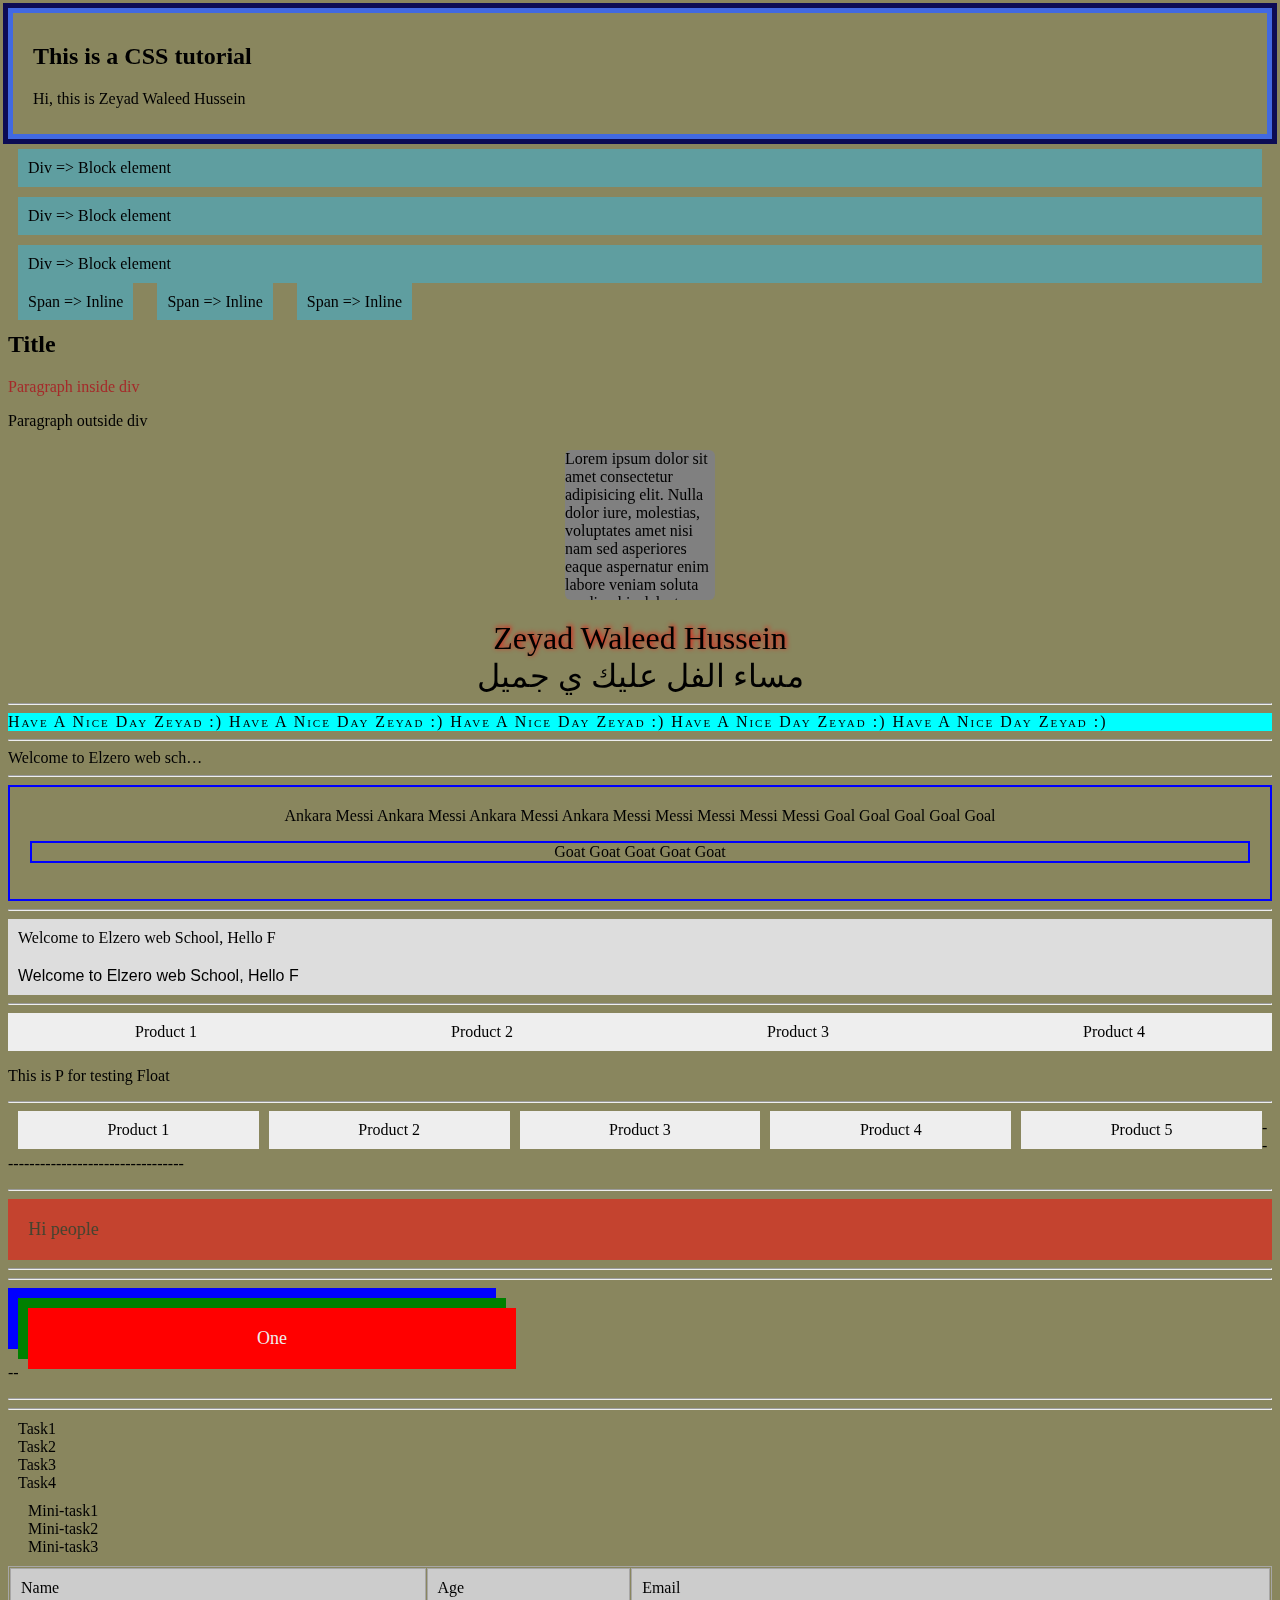
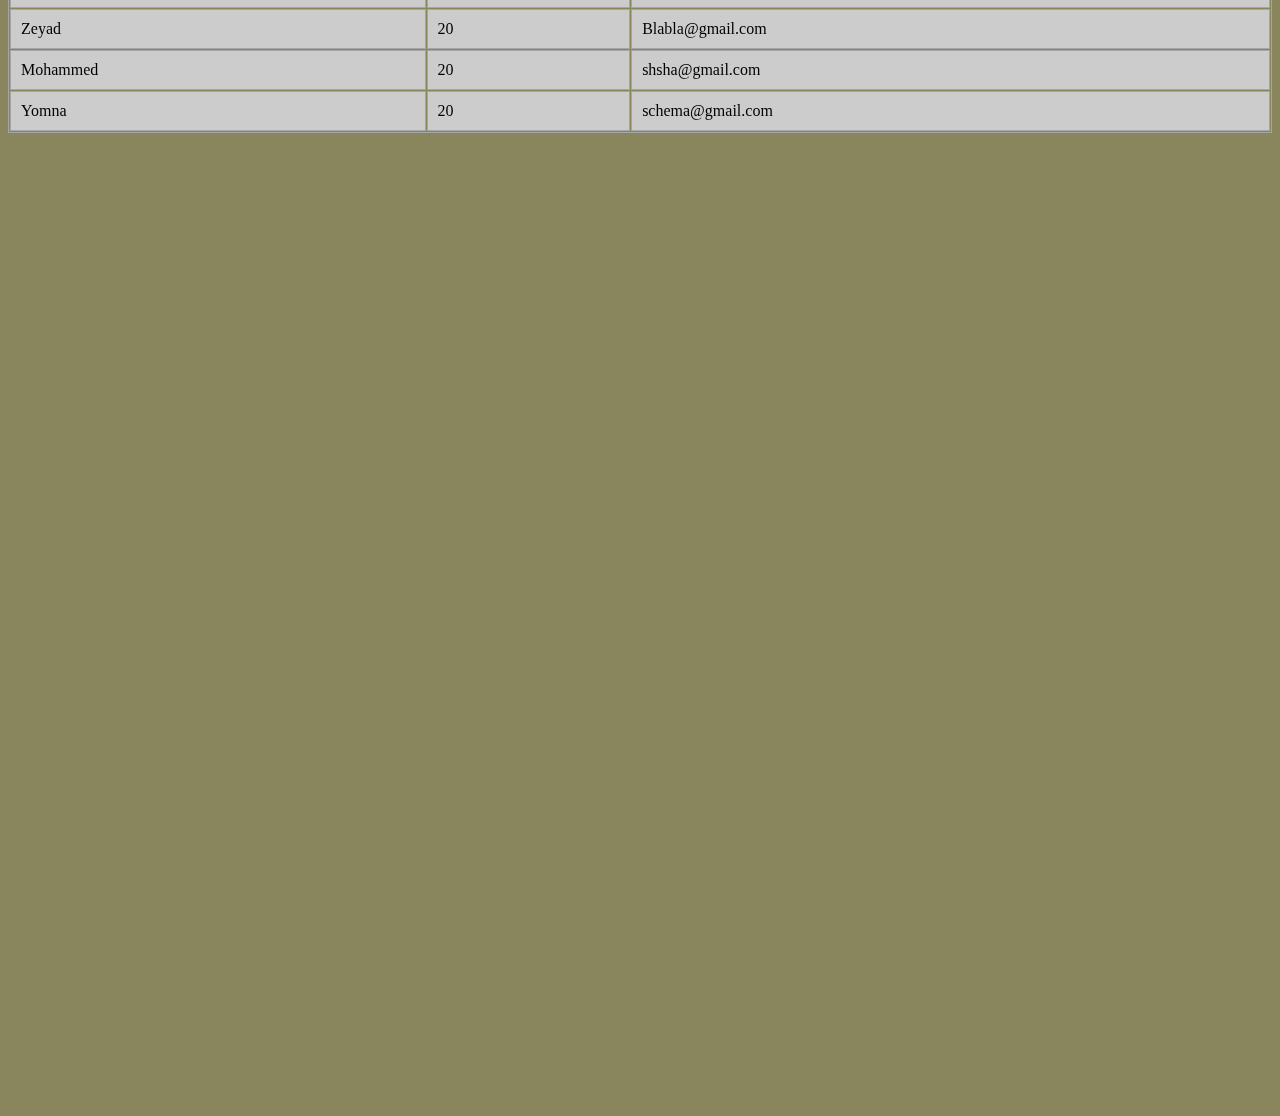
<file: index.html>
<!DOCTYPE html>
<html lang = "en">
    <head>
        <meta charset='UTF-8'>
        <title>CSS tutorial (1)</title>
        <link rel = "stylesheet" href = "style.css">
    </head>
    <body>
        <div class = "opening">
            <h2>This is a CSS tutorial</h2>
            <p>Hi, this is Zeyad Waleed Hussein</p>
        </div>
        <div class = "div1">Div => Block element</div>
        <div class = "div1">Div => Block element</div>
        <div class = "div1">Div => Block element</div>

        <span class = "spn">Span => Inline</span>
        <span class = "spn">Span => Inline</span>
        <span class = "spn">Span => Inline</span>

        <div class = "invisible">I am invisible</div>

        <div class = "div-2">
            <h2>Title</h2>
            <p>Paragraph inside div</p>
        </div>
        <p>Paragraph outside div</p>

        <div class = "lorem">
            Lorem ipsum dolor sit amet consectetur adipisicing elit. Nulla dolor iure, molestias, voluptates amet nisi nam sed asperiores eaque aspernatur enim labore veniam soluta modi nobis delectus quis consequuntur laudantium!
        </div>

        <div class = "name-1">
            Zeyad Waleed Hussein
        </div>

        <div class = "arb">مساء الفل عليك ي جميل</div>
        <hr>
        <div class = "text-dec">have a nice day Zeyad :) have a nice day Zeyad :) have a nice day Zeyad :) have a nice day Zeyad :) have a nice day Zeyad :)</div>

        <hr>
        <div class = "text-2">Welcome to Elzero web school, Henlo :)</div>

        <hr>
        <div class = "text-3">
            Ankara Messi Ankara Messi Ankara Messi Ankara Messi Messi Messi Messi Messi Goal Goal Goal Goal Goal
            <p>Goat Goat Goat Goat Goat</p>
        </div>

        <hr>
        <div class = "with-ser">Welcome to Elzero web School, Hello F</div>
        <div class = "san-ser">Welcome to Elzero web School, Hello F</div>

        <hr>
        <div class = "parent">
            <div>Product 1</div>
            <div>Product 2</div>
            <div>Product 3</div>
            <div>Product 4</div>
            <p class = "clear"></p>
        </div>
        <p>This is P for testing Float</p>

        <hr>
        <div class = "parent2">
            <div>Product 1</div>
            <div>Product 2</div>
            <div>Product 3</div>
            <div>Product 4</div>
            <div>Product 5</div>
        </div>
        <p>-----------------------------------</p>
        <hr>
        <div class = "opacity-test">Hi people</div>
        <hr>
        <hr>
        <div class = "one">One</div>
        <div class = "two">Two</div>
        <div class = "three">Three</div>
        <p>--</p>
        <p>--</p>
        <p>--</p>
        <hr><hr>
        <ul>
            <li>Task1</li>
            <li>Task2</li>
            <li>Task3</li>
            <li>
                Task4
                <ul>
                    <li>Mini-task1</li>
                    <li>Mini-task2</li>
                    <li>Mini-task3</li>
                </ul>
            </li>
        </ul>

        <table>
            <thead>
                <tr>
                    <td>Name</td>
                    <td>Age</td>
                    <td>Email</td>
                </tr>
            </thead>
            <tbody>
                <tr>
                    <td>Zeyad</td>
                    <td>20</td>
                    <td>Blabla@gmail.com</td>
                </tr>
                <tr>
                    <td>Mohammed</td>
                    <td>20</td>
                    <td>shsha@gmail.com</td>
                </tr>
                <tr>
                    <td>Yomna</td>
                    <td>20</td>
                    <td>schema@gmail.com</td>
                </tr>
            </tbody>
        </table>
    </body> 
</html>
</file>
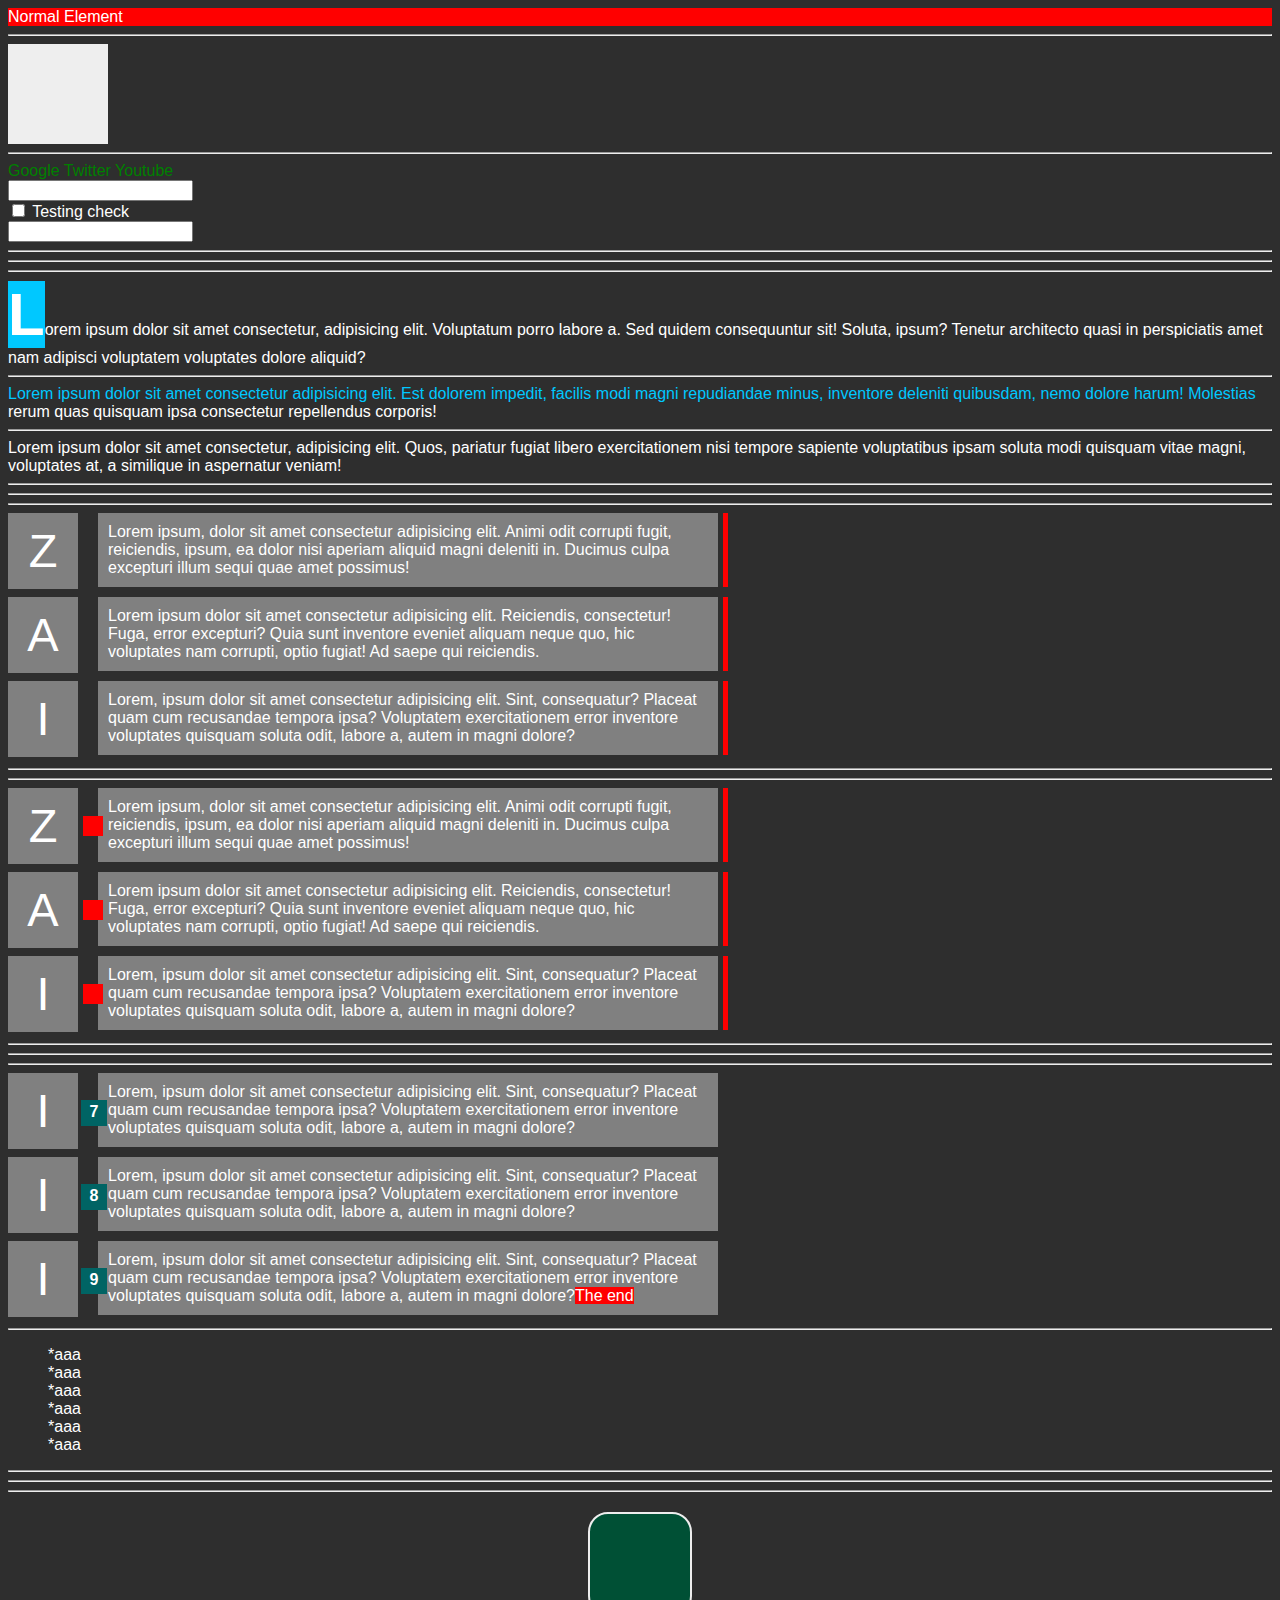
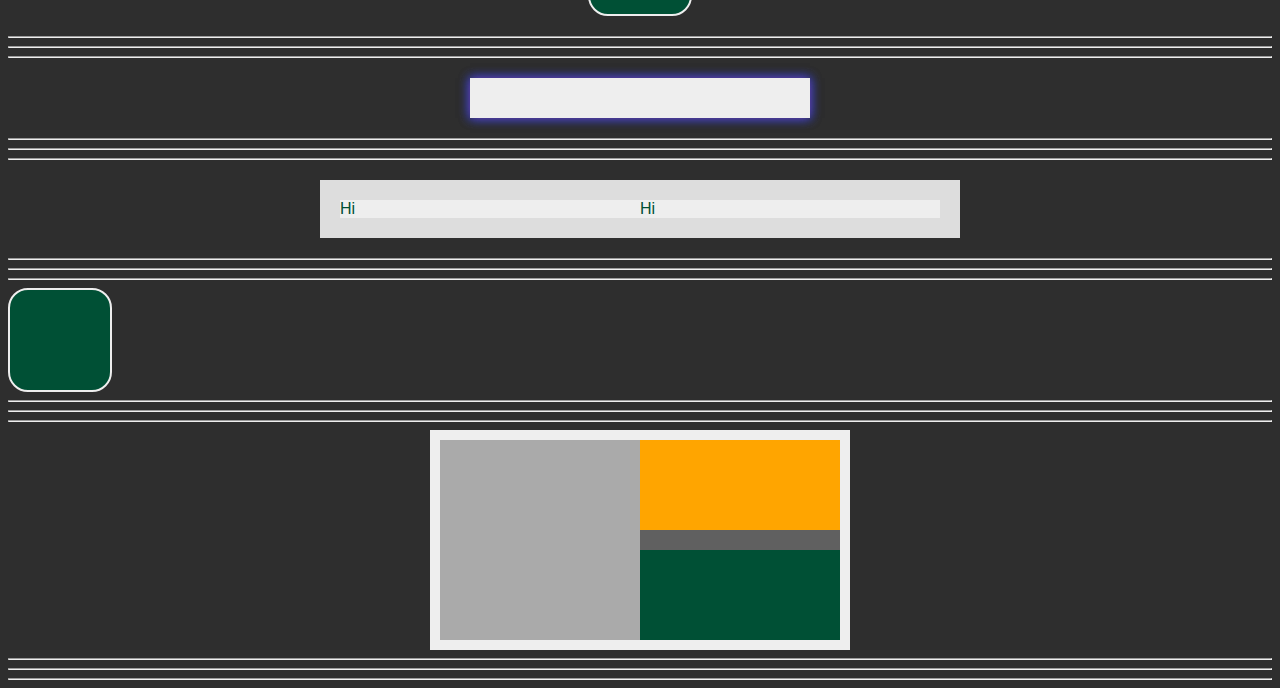
<file: index2.html>
<!DOCTYPE html>
<html lang="en">
<head>
    <meta charset="UTF-8">
    <meta name="viewport" content="width=device-width, initial-scale=1.0">
    <title>CSS tutorial (2)</title>
    <link rel="stylesheet" href="style2.css">
</head>
<body>
    <!-- (1) pseudo classes -->
    <div class = "one">Normal Element</div>
    <hr>
    <div class = "two"></div>
    <hr>
    <a href="https://google.com" target="_blank">Google</a>
    <a href="https://twitter.com" target="_blank">Twitter</a>
    <a href="https://youtube.com" target="_blank">Youtube</a>
    <form action="">
        <div>
            <input type="text">
        </div>
        <div>
            <input class = "ch" type="checkbox">
            <label for="">Testing check</label>
        </div>
        <input type="text" class="in">
    </form>

    <hr><hr><hr>

    <!-- (2) pseudo elements -->
    <div class = "lorem">
        Lorem ipsum dolor sit amet consectetur, adipisicing elit. Voluptatum porro labore a. Sed quidem consequuntur sit! Soluta, ipsum? Tenetur architecto quasi in perspiciatis amet nam adipisci voluptatem voluptates dolore aliquid?
    </div>
    <hr>
    <div class = "lorem2">
        Lorem ipsum dolor sit amet consectetur adipisicing elit. Est dolorem impedit, facilis modi magni repudiandae minus, inventore deleniti quibusdam, nemo dolore harum! Molestias rerum quas quisquam ipsa consectetur repellendus corporis!
    </div>
    <hr>
    <div class = "lorem3">
        Lorem ipsum dolor sit amet consectetur, adipisicing elit. Quos, pariatur fugiat libero exercitationem nisi tempore sapiente voluptatibus ipsam soluta modi quisquam vitae magni, voluptates at, a similique in aspernatur veniam!
    </div>

    <hr><hr><hr>
    <!-- (3) pseudo elements -->
    <div class = "parent">
        <div class = "user">Z</div>
        <div class = "letter">Lorem ipsum, dolor sit amet consectetur adipisicing elit. Animi odit corrupti fugit, reiciendis, ipsum, ea dolor nisi aperiam aliquid magni deleniti in. Ducimus culpa excepturi illum sequi quae amet possimus!<span class = "pipeline"></span></div>
    </div>
    <div class = "parent">
        <div class = "user">A</div>
        <div class = "letter">Lorem ipsum dolor sit amet consectetur adipisicing elit. Reiciendis, consectetur! Fuga, error excepturi? Quia sunt inventore eveniet aliquam neque quo, hic voluptates nam corrupti, optio fugiat! Ad saepe qui reiciendis.<span class = "pipeline"></span></div>
    </div>
    <div class = "parent">
        <div class = "user">I</div>
        <div class = "letter">Lorem, ipsum dolor sit amet consectetur adipisicing elit. Sint, consequatur? Placeat quam cum recusandae tempora ipsa? Voluptatem exercitationem error inventore voluptates quisquam soluta odit, labore a, autem in magni dolore?<span class = "pipeline"></span></div>
    </div>
    <hr><hr>
    <div class = "parent">
        <div class = "user">Z</div>
        <div class = "letter2">Lorem ipsum, dolor sit amet consectetur adipisicing elit. Animi odit corrupti fugit, reiciendis, ipsum, ea dolor nisi aperiam aliquid magni deleniti in. Ducimus culpa excepturi illum sequi quae amet possimus!</div>
    </div>
    <div class = "parent">
        <div class = "user">A</div>
        <div class = "letter2">Lorem ipsum dolor sit amet consectetur adipisicing elit. Reiciendis, consectetur! Fuga, error excepturi? Quia sunt inventore eveniet aliquam neque quo, hic voluptates nam corrupti, optio fugiat! Ad saepe qui reiciendis.</div>
    </div>
    <div class = "parent">
        <div class = "user">I</div>
        <div class = "letter2">Lorem, ipsum dolor sit amet consectetur adipisicing elit. Sint, consequatur? Placeat quam cum recusandae tempora ipsa? Voluptatem exercitationem error inventore voluptates quisquam soluta odit, labore a, autem in magni dolore?</div>
    </div>

    <!-- 
        (4) pseudo element
    -->

    <hr><hr><hr>
    <div class = "parent">
        <div class = "user">I</div>
        <div class = "letter3">Lorem, ipsum dolor sit amet consectetur adipisicing elit. Sint, consequatur? Placeat quam cum recusandae tempora ipsa? Voluptatem exercitationem error inventore voluptates quisquam soluta odit, labore a, autem in magni dolore?</div>
    </div>
    <div class = "parent">
        <div class = "user">I</div>
        <div class = "letter3">Lorem, ipsum dolor sit amet consectetur adipisicing elit. Sint, consequatur? Placeat quam cum recusandae tempora ipsa? Voluptatem exercitationem error inventore voluptates quisquam soluta odit, labore a, autem in magni dolore?</div>
    </div>
    <div class = "parent">
        <div class = "user">I</div>
        <div class = "letter3" end = "The end">Lorem, ipsum dolor sit amet consectetur adipisicing elit. Sint, consequatur? Placeat quam cum recusandae tempora ipsa? Voluptatem exercitationem error inventore voluptates quisquam soluta odit, labore a, autem in magni dolore?</div>
    </div>
    <hr>
    <ul>
        <li>aaa</li>
        <li>aaa</li>
        <li>aaa</li>
        <li>aaa</li>
        <li>aaa</li>
        <li>aaa</li>
    </ul>
    <hr><hr><hr>

    <!-- (5) Vendors Prefixes -->
    <!-- (6) Border Radius -->
    <div class = "div-1">

    </div>
    <hr><hr><hr>
    <!-- (7) Box Shadows and Examples -->
    <div class = "div-2">
        
    </div>
    <hr><hr><hr>

    <!-- (8) The box model and box sizing -->
    <div class = "parent-1">
        <div class = "Hi">Hi</div>
        <div class = "Hi">Hi</div>
    </div>
    <hr><hr><hr>

    <!-- (9) Transition -->
    <div class = "div-3">

    </div>
    <hr><hr><hr>

    <!-- (10) The important declaration -->
    <!-- (11) The margin collapse -->

    <div class = "parent-2">
        <div class = "one-1"></div>
        <div class = "two-1">
            <div class = "up"></div>
            <div class = "down"></div>
        </div>
    </div>
    <hr><hr><hr>

    <!-- (12) CSS Variables -->
</body>
</html>
</file>
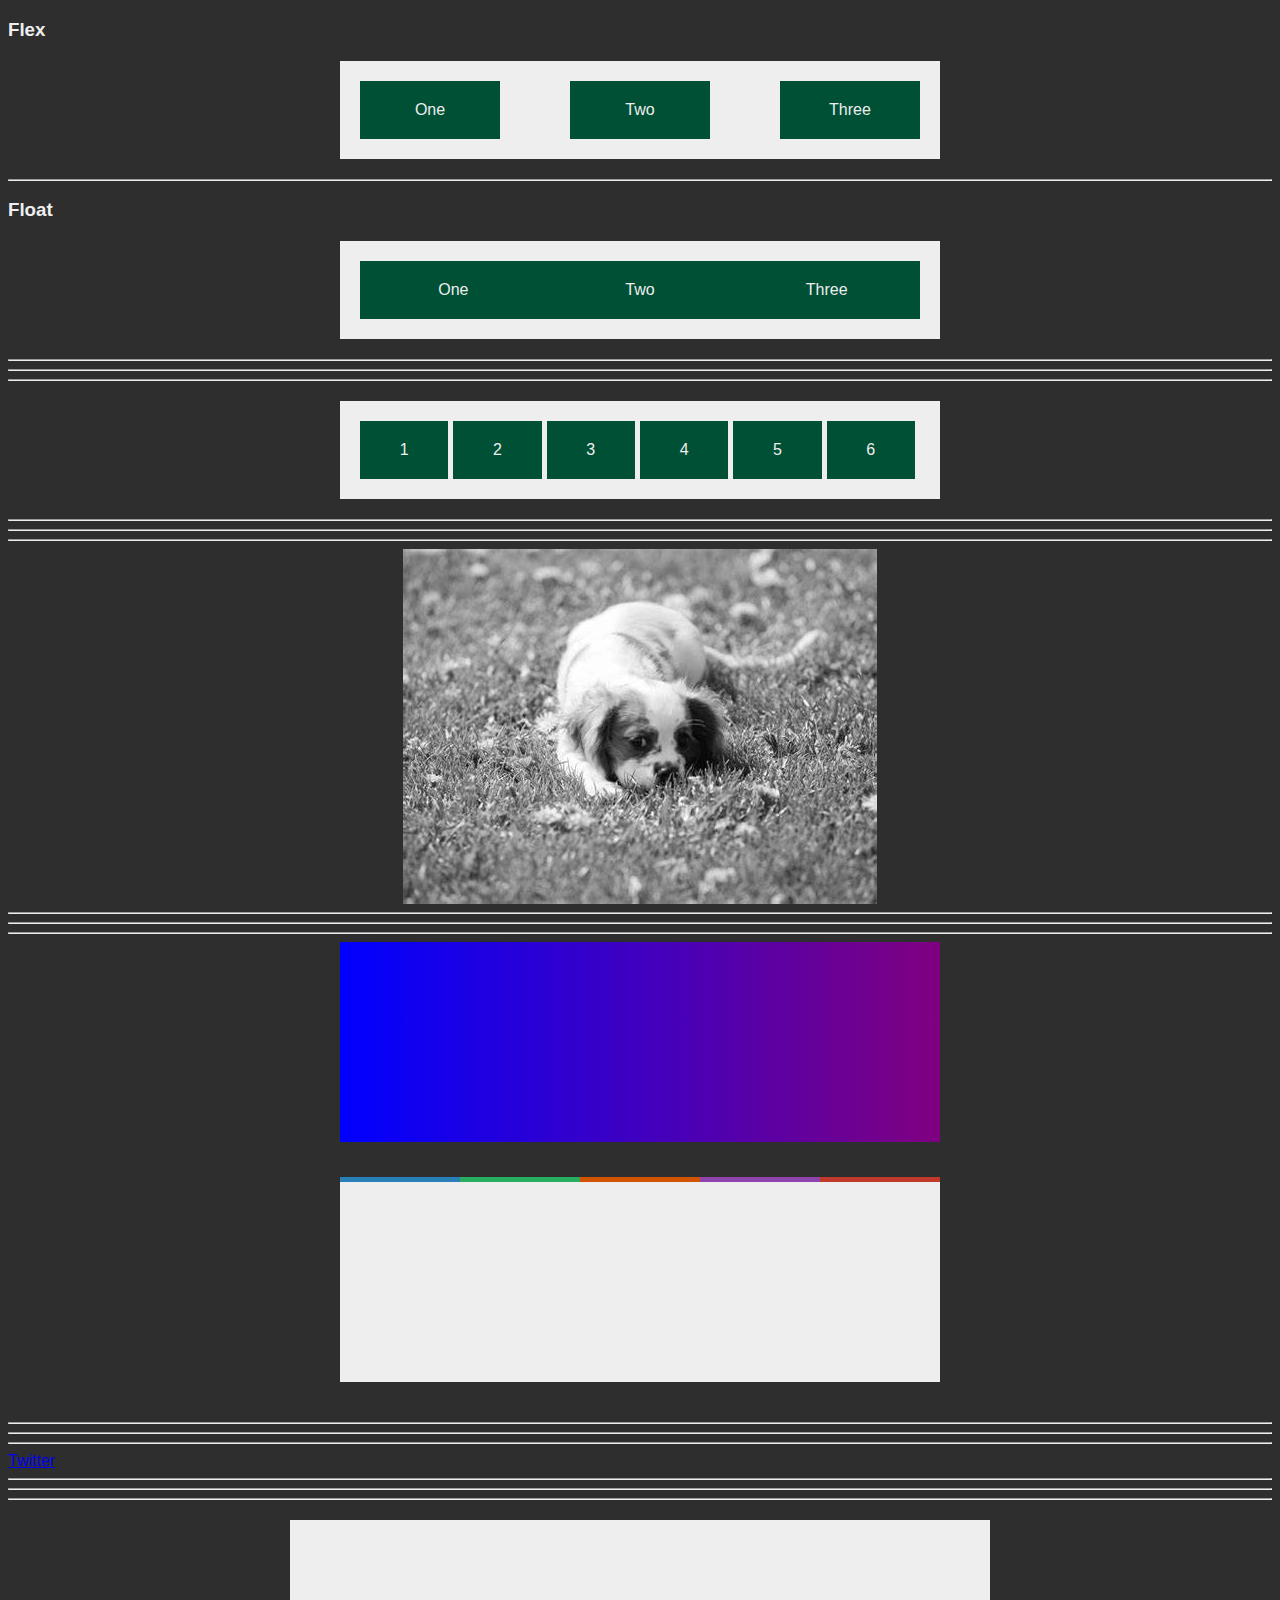
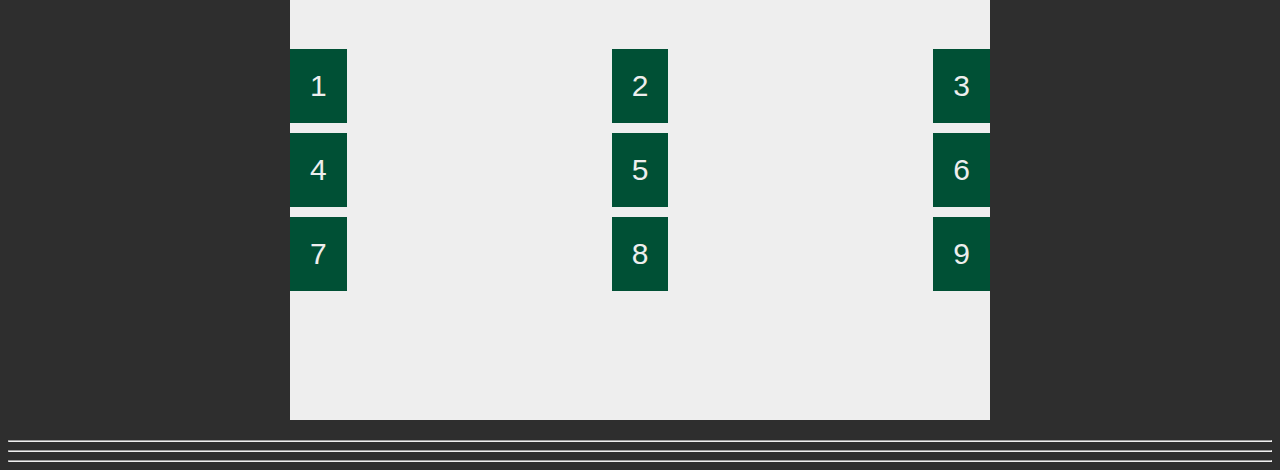
<file: index3.html>
<!DOCTYPE html>
<html lang="en">
<head>
    <meta charset="UTF-8">
    <meta name="viewport" content="width=device-width, initial-scale=1.0">
    <title>Document</title>
    <link rel="stylesheet" href="style3.css">
</head>
<body>

    <!-- (46) (47) (48) (49) Flex Box - Parent -->
    <h3>Flex</h3>
    <div class = "flex">
        <div>One</div>
        <div>Two</div>
        <div>Three</div>
    </div>
    <hr>
    <h3>Float</h3>
    <div class = "float">
        <div>One</div>
        <div>Two</div>
        <div>Three</div>
    </div>
    <hr>
    <hr>
    <hr>
    <!-- (50) (51) (52) (53) Flex Box - Child -->
    <div class = "flex-2">
        <div>1</div>
        <div>2</div>
        <div>3</div>
        <div>4</div>
        <div>5</div>
        <div>6</div>
    </div>

    <hr><hr><hr>

    <!-- (54) Filters -->
    <div class = "dog-container">
        <img class = "dog" src="OIP.jpeg" alt="">
    </div>

    <hr><hr><hr>

    <!-- (55) Gradients -->
    <div class = "div-1-container">
        <div class = "div-1"></div>
    </div>

    <div class = "div-2"></div>
    <hr><hr><hr>
    
    <!-- (56) Pointer Events -->
    <a class = "twit" href="Twitter.com">Twitter</a>
    <hr><hr><hr>

    <!-- (57) (58) (59) Grid -->
    <div class = "div-3-container">
        <div>1</div>
        <div>2</div>
        <div>3</div>
        <div>4</div>
        <div>5</div>
        <div>6</div>
        <div>7</div>
        <div>8</div>
        <div>9</div>
    </div>

    <hr><hr><hr>
</body>
</html>
</file>
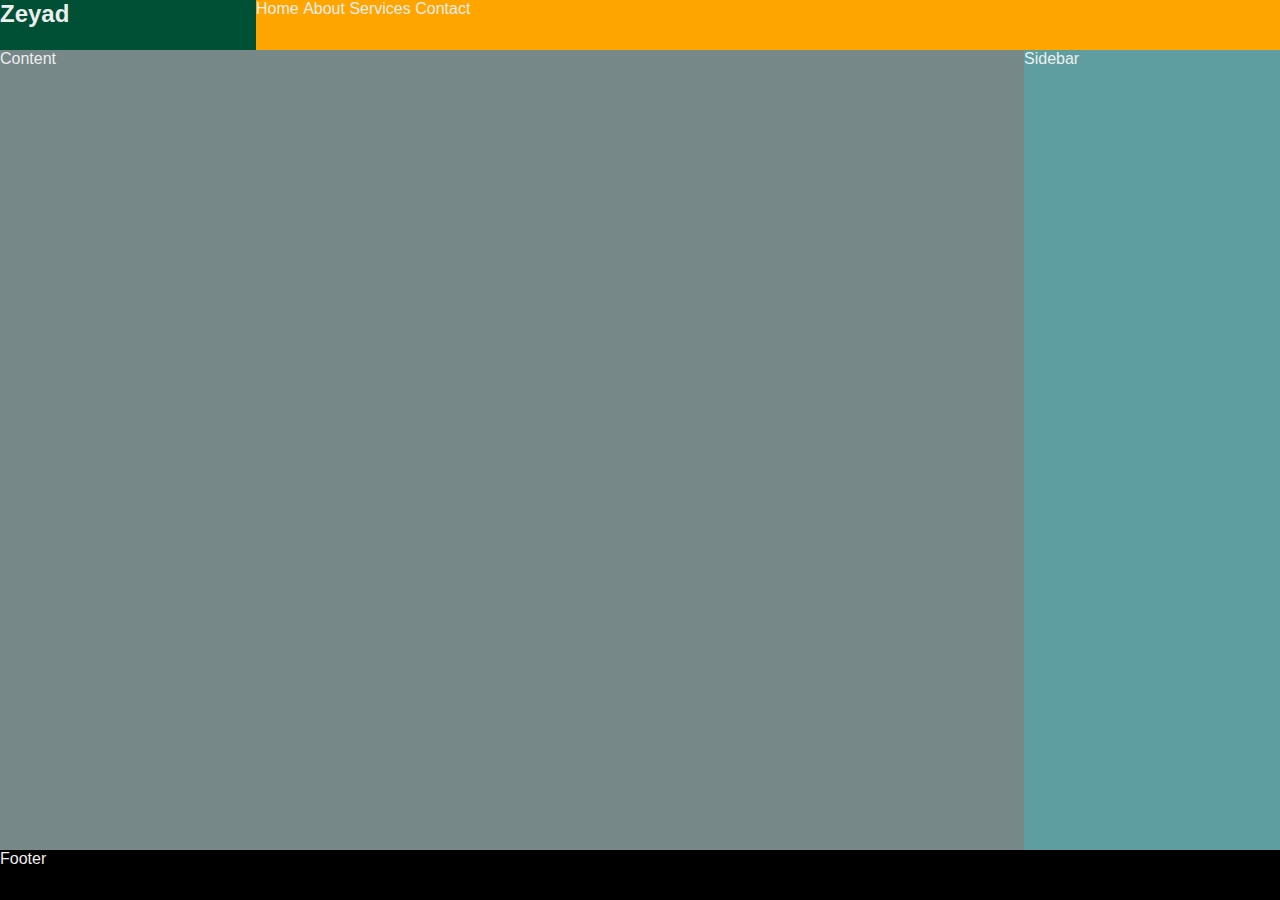
<file: index4.html>
<!DOCTYPE html>
<html lang="en">
<head>
    <meta charset="UTF-8">
    <meta name="viewport" content="width=device-width, initial-scale=1.0">
    <title>Document</title>
    <link rel="stylesheet" href="style4.css">
</head>
<body>
    <!-- (60) GRID PARENT - FULL LAYOUT -->

    <div class = "page">
        <h2>Zeyad</h2>
        <nav>
            <ul>
                <li>Home</li>
                <li>About</li>
                <li>Services</li>
                <li>Contact</li>
            </ul>
        </nav>
        <section>Content</section>
        <aside>Sidebar</aside>
        <footer>Footer</footer>
    </div>
</body>
</html>
</file>
<file: style.css>
body
{
    height: 300vh;

    /* rgb(red: 0 -> 255, green: 0 -> 255, blue: 0 -> 255, Alpha Channel) */
    background-color: rgba(0, 0, 0, 50%); 
    background-color: antiquewhite;
    /* Hexadecimal */
    background-color: #89865e;

    /* 
        1.background-repeat: 
            - repeat(default) => repeats anyway
            - repeat-x => repeats horizontaly
            - repeat-y => repeats verticaly
            - no-repeat
        2. background-attachment:
            - scroll(default)
            - fixed => The background image stays with you while scrolling the page
        3. background-position: x y;
            - x = distance from left?
            - y = distance from top?
            - You can use px or word or %
        4. background-size: width height
            - cover => Covers the whole page even if there was some cutting in the photo
            - contain => The default photo size even if it doesn't cover the page!
            - Or you can choose the width and the height you want!
    */
    
    /*
    background-image: url("WhatsApp Image 2023-08-18 at 18.27.15 (3).jpg");
    background-repeat: no-repeat;
    background-attachment: fixed;
    background-position: center center;
    background-position: 50px 50px;
    background-position: 50% 50%;
    background-size: contain;
    */
}

.opening
{
    /*
        padding: الهوامش الداخلية
            - 4 attributes => Top Right Bottom Left 
            - 2 attributes => ( Top & Bottom ) ( Right & Left )
            - 1 attribute => All direction
        padding - ( top / Right / Bottom / left ):

        margin: الهوامش الخارجية
        - auto => automatic by browser!
        - You can use negative values!

        border:
            - width
            - color
            - style => solid, dotted, etc...
        
        outline: it's like a border but outside the element
    */

    padding: 10px 20px;
    border: 5px solid royalblue;
    outline: 5px solid rgb(12, 12, 84);    
}

/*
        Block

        - Take Full Width if No Width
        - Add Line Break
        - Respect Padding & Margin & Width & Height

        Inline

        - Do not respect Width & height
        - No Line Break
        - Respect Padding & Margin [ Just left & right ]
        But ofcourse you can use [display] to display it as a block!

        Inline-Block ( display: inline-block; )

        - All elements Inlined
        - No Line Break
        - Respect Padding & Margin & Width & Height 
*/

.div1
{
    margin: 10px;
    padding: 10px;
    background-color: cadetblue;
}

.spn
{
    margin: 10px;
    padding: 10px;
    background-color: cadetblue;
    /* display: block; */
    /* display: inline-block; */
}

.invisible
{
    /*
        display: none; => make it invisible
        visibility: hidden; => make it invisible but keep the position of the element
    */
    display: none;
    visibility: hidden;
}

/* Nesting */
.div-2 p
{
    color: brown;
}

/*
    1. width
    2. min-width
    3. max-width
    4. width: fit-content => Width is shrinked to fit the content
*/

.lorem
{
    /*
        overflow:
            - visible ( default )
            - hidden
            - scroll
            - auto ( if overflow => scroll, if not => no scroll
        overflow-x:
        overflow-y:
    */

    width: 150px;
    height: 150px;
    background-color: gray;
    margin: 20px auto;
    border-radius: 6px;
    overflow: auto;
}

.name-1
{
    /*
        text-shadow: (1) (2) (3) (4)
        (1) => horizontal movement [+ve => right, -ve => left]
        (2) => vertical movement
        (3) => درجة الشفافية
        (4) => Shadow color
    */

    font-size: 2rem;
    color: black;
    text-shadow: 1px -1px 5px red;
    text-align: center;
}

.arb
{
    /*
        direction:
            - rtl => for arabic writing 
            - ltr( default ) => for english writing
    */
    
    text-align: center;
    direction: rtl;
    font-size: 2rem;
}

.text-dec
{
    /* 
        text-decoration:
            - underline
            - overline
            - line-through
            - none ( usefull in links )

        text-transformation:
            - capitalize ( first letter is capital )
            - uppercase
            - lowercase

        letter-spacing: ??px [ spaces between letters ]
        text-indent: ??px [ space before text ]
        line-height: 1.6 [1.6 == 160%] [ spaces between sentences "Verticaly" ]\
        
        width: ??px [ Spaces between words ]
        white-space:
            - normal
            - nowrap [ No new lines for the same sentence ]

        word-break:
            - break-word [ Fit the sentence inside the div block ]

        font-style:
            - italic, etc...
        
        font-variance:
            - small-caps [ Smaller size than normal ]

        font-weight:
            - bold
            - normal
    */
    background-color: aqua;

    text-decoration: underline;
    text-decoration: none;

    text-transform: uppercase;
    text-transform: lowercase;
    text-transform: capitalize;

    letter-spacing: 2px;
    white-space: normal;

    font-variant: small-caps;
}

.text-2
{
    /*
        text-overflow:
            - ellipsis
    */

    width: 200px;
    white-space: nowrap;
    overflow: hidden;
    text-overflow: ellipsis;
}

.text-2:hover
{
    overflow: visible;
}

.text-3
{
    text-align: center;
    padding: 20px;
    border: 2px solid blue;
}

.text-3 p 
{
    /*
        inherit: inherits the attribute from the parent!
    */
    border: inherit;
}

.with-ser
{
    font-family: 'Times New Roman', Times, serif;
}

.san-ser
{
    font-family: Arial, Helvetica, sans-serif;
}

/*
    What to do if you want to change the font-family?
    1. Google fonts
    2. choose font
    3. provide links in the Html
    4. apply the font in the CSS code
*/

.with-ser,
.san-ser
{
    background-color: #ddd;
    padding: 10px;
}

/*
    CSS Units:
        - px
        - em => time
        - rem => Root time [ times the Html font size ]
        - percentage
        - vw => View Port Width [ Depends on the page width, 1vw = 1% of the width of the page ]
*/

/*
    Cursor:
        - grab
        - pointer
*/

.parent div
{
    padding-top: 10px;
    padding-bottom: 10px;
    text-align: center;
    background-color: #eee;
    width: 25%;

    /*
        float: [ left, right ]
        It's behavior is to make the element aligned but out of flow
        so, "clear: both" could be usefull in this situation!
    */

    float: left;
}

.clear
{
    clear: both;
}

/*
    Mastering CSS calculation:
        - Content width is => 100%
        - 6 spaces 1% => 1% * 6 => 6%
        - 94% available space
        - 5 Elements the width is: 94% / 5 = 18.8%
*/

.parent2 div
{
    padding: 10px 0;
    text-align: center;
    background-color: #eee;
    float: left;

    margin-left: 1%;
    width: 18.8%;
}

/*
    Mastering CSS calculation [px version]:
        - Content width is => 100%
        - 6 spaces 10px => 10px * 6 = 60px
        - 100% - 60px available space
        - 5 Elements the width is: (100% - 60px) / 5
*/

.parent2 div
{
    padding: 10px 0;
    text-align: center;
    background-color: #eee;
    float: left;

    margin-left: 10px;
    width: calc((100% - 60px) / 5);
}

.opacity-test
{
    background-color: red;
    padding: 20px;
    font-size: 18px;
    /*
        opacity: للتحكم في شفافية العنصر بالكامل وليس الخلفية فقط
    */
    opacity: 0.5;
}

.one, .two, .three
{
    padding: 20px;
    width: 35%;
    text-align: center;
    font-size: 18px;
    color: #eee;
    position: absolute;
}

/*
    Position:
        - static => position will not change [Fixed position]
        - Relative => When given top & bottom the element postion will change depending on itself
            - مكان العنصر هيتغير حتى لو على حساب عنصر تاني، ملوش علاقة بالعناصر التانية
            - لو حطيته جوا حاجة مش هيعرف يطلع براها لو خليت الحاجة دي relative
        - Absolute => When given top & bottom the element postition will change depending on the page
            - العناصر التانية مش هتبقى معترفة ان العنصر دا موجود من اساسه
        - fixed => Same as relative but the element will be with you while scrolling 
        - sticky
    
    z-index:
        - Whatever has the more z-index number will be seen first
        - If two elements has the same z-index => HTML order will be effective
*/

.one
{
    background-color: red;
    margin-left: 20px;
    margin-top: 20px;
    z-index: 3;
}
.two
{
    background-color: green;
    margin-left: 10px;
    margin-top: 10px;
    z-index: 2;
}

.three
{
    background-color: blue;
    z-index: 1;
}

ul
{
    list-style: none;
    padding-left: 0;
    margin: 10px;
}

table
{
    width: 100%;
    border: 1px solid #a7a6a6;
    border-spacing: 1px;
}

table td
{
    padding: 10px;
    border: 1px solid #a7a6a6;
    background-color: #ccc;
}
</file>
<file: style2.css>
body
{
    background-color: #2e2e2e;
    color: #fff;
    font-family: Arial, Helvetica, sans-serif;
}

/* 
    (1) pseudo classes 
        - ex: hover, visited, checked
*/

.one
{
    background-color: red;
    color: #fff;
}

.two
{
    background-color: #eee;
    width: 100px;
    height: 100px;
}

a
{
    color: green;
    text-decoration: none;
}

a:hover
{
    color: red;
}

a:visited
{
    color: purple;
}

.ch:checked + label
{
    color: red;
}

/* Search for the empty div and do the changes bellow */
/* div:empty
{
    border: 5px solid red;
} */

/* Search for anything empty and do the changes bellow */

/* :empty
{
    border: 5px solid blue;
} */

.in:focus
{
    border: 5px solid green;
    outline: none;
}

/*
    (2) pseudo elements:
        - Ex: first-letter, first-line, selection ( When selecting elements )
*/
.lorem::first-letter
{
    background-color: rgb(0, 200, 255);
    display: inline-block;
    font-size: 60px;
    font-weight: bold;
}

.lorem2::first-line
{
    color: rgb(0, 200, 255);
}

.lorem3::selection
{
    background-color: gray;
    color: orange;
}

/*
    (3) pseudo elements:
        -Ex: Before, After, Content
*/

.parent
{
    overflow: hidden;
    margin-bottom: 5px;
}

.user
{
    font-size: 47px;
    background-color: gray;
    width: 50px;
    height: 55.5px;
    padding: 10px;
    text-align: center;
    margin-right: 20px;
    float: left;
}

.letter
{
    background-color: gray;
    width: 600px;
    height: 55.5;
    padding: 10px;
    float: left;
    margin-bottom: 5px;
}

/* How to make a vertical line on an element */

.letter
{
    position: relative;
}

.letter .pipeline
{
    position: absolute;
    width: 5px;
    height: 100%;
    right: -10px;
    top: 0;
    background-color: red;
}

/*
    How to do it using Before & after
    ** You must use content: '' **
*/
.letter2
{
    background-color: gray;
    width: 600px;
    height: 55.5;
    padding: 10px;
    float: left;
    margin-bottom: 5px;
}

.letter2
{
    position: relative;
}

.letter2::after
{
    content: '';
    position: absolute;
    width: 5px;
    height: 100%;
    right: -10px;
    top: 0;
    background-color: red;
}

.letter2::before
{
    content: "";
    background-color: red;
    position: absolute;
    width: 20px;
    height: 20px;
    top: 28px;
    left: -15px;
}

/*
    (4) pseudo element
    How to Edit an automatic counter
    How to deal with an attribute
*/

.parent
{
    counter-increment: user-counter;
}

.letter3
{
    background-color: gray;
    width: 600px;
    height: 55.5;
    padding: 10px;
    float: left;
    margin-bottom: 5px;
}

.letter3
{
    position: relative;
}

.letter3::after
{
    content: attr(end);
    background-color: red;
}

.letter3::before
{
    content: counter(user-counter);
    position: absolute;
    width: 20px;
    height: 20px;
    font-weight: bold;
    top: 50%;
    margin-top: -10px;
    background-color: rgb(0, 100, 100);
    text-align: center;
    padding: 3px;
    left: -17px;
}

ul
{
    list-style: none;
}

ul li::before
{
    content: "*";
}

/*
    (5) Vendors Prefixes 
        - Chrome 
        - Safari
        - Firefox
        - IE, Edge
        - Opera
    
    [1] New CSS Feature Appeard
    [2] Browsers Tests the Feature in Version X
    [3] Browsers add prefix to give developers the ability to use it
    [4] The feature is fully supported in Version Y, No need to prefix 

    -webkit- => Chrome, Safari, New Opera Version
    -moz- => Firefox
    -ms- => Ie, Edge
    -o- => Old version of Opera

    [1] Most of Users Use Modern Browsers
    [2] VS code addon to add the prefix "Extensions that writes prefixes automatically"
    [3] Task Runner => Writes prefixes automatically
    [4] You can see which broweser support which prefix
    search for "Can I use" website
*/

.class
{
    -webkit-border-radius: 10px;
    -moz-border-radius: 10px;
    -ms-border-radius: 10px;
    -o-border-radius: 10px;
    border-radius: 10px;
}

/*
    (6) Border radius
*/

.div-1
{
    width: 100px;
    height: 100px;
    background-color: rgb(0, 80, 53);
    margin: 20px auto;
    border: 2px solid #eee;
    border-radius: 20px;
}

/*
    (7) Box Shadows and Examples
    box-shadow: H-Shadow | v-shadow | blur "الشفافية" | spread | color | Inset "من جوا"
    you can add more than one shadow :)
*/

.div-2
{
    padding: 20px;
    background-color: #eee;
    margin: 20px auto;
    width: 300px;
    box-shadow: 0 0 10px  blueviolet, 0 0 10px  green,  0 0 10px  blue;
}

/*
    (8) The box model and box sizing
*/

.parent-1
{
    width: 600px;
    overflow: hidden;
    margin: 20px auto;
    padding: 20px;
    background-color: #ddd;
}

.Hi
{
    background: #eee;
    width: 300px;
    float: left;
    color: rgb(0, 80, 53);
}

/*
    (9) Transition 
        - transition-duration "سرعة الانتقال من حالة ل حالة"
        - transition-delay "الوقت الي هياخده قبل ما ينتقل من حالة ل حالة"
        - transititon-property: properties I want to do transition on
        - transition-timing-function: 
            - ease ( default ) => slow then fast
            - linear => Same speed always 
            - ease-in
            - ease-out
            - ease-in-out
*/
.div-3
{
    width: 100px;
    height: 100px;
    background-color: rgb(0, 80, 53);
    border: 2px solid #eee;
    border-radius: 20px;
    transition-duration: 0.5s;
    transition-delay: 0.2s;
    transition-property: margin-top, margin-left, width;
    transition-timing-function: ease; 
}

.div-3:hover
{
    width: 280px;
    margin-top: 20px;
    margin-left: 20px;
}

/*
    The important declaration
    after writing the css command you can write "!important"
    !important => This property is important no one can override it :)
*/

/*
    (11) The margin collapse
        - [1] Only Vertical Margin Collapse!
            - margin-bottom === margin-top => Then collapsing has happened
        - [2] Bigger Margin wins
            - margin-bottom > margin-top => Bottom wins
*/

.parent-2
{
    width: 400px;
    height: 200px;
    margin: auto;
    overflow: hidden;
    padding: 10px;
    background-color: #eee;
}

.one-1, .two-1
{
    float: left;
    width: 50%;
    height: 100%;
    background-color: #aaa;
}

.two-1
{
    background-color: #606060;
}

.up, .down
{
    height: 90px;
    color: white;
}
.up
{
    background-color: var(--secondary-color);
    margin-bottom: 20px;
}

.down
{
    background-color: var(--main-color);
    margin-top: 10px;
}

/*
    (12) CSS Variables
        - Global Declaration => in root
        - you can declare in anywhere lmao ( Local Declaration )
        - then to get it => var( variable name )
*/

:root
{
    --main-color: rgb(0, 80, 53);
    --secondary-color: orange;
    --background: #2e2e2e;

    --main-padding: 10px;
}
</file>
<file: style3.css>
*
{
    box-sizing: border-box;
}

:root
{
    --main-color: rgb(0, 80, 53);
    --secondary-color: orange;
    --background: #2e2e2e;

    --main-padding: 10px;
}

body
{
    background-color: var(--background);
    font-family: Arial, Helvetica, sans-serif;
    color: #eee;

}

/*
    (46) Flex Box - Parent

    [PARENT ELEMENTS]:
        - display: flex
        - display: flex = overflow: hidden + float: left;

        - flex-direction: 
            - row ( default value )
            - row-reverse
            - column
            - column-reverse

        - flex-wrap:
            - nowrap( default ) => don't go to the next line
            - wrap => you can break to the next line if exceeding the width
            - wrap-reverse => reversing the wrap

        - flex-flow: [flex direction] + [flex wrap]

        (47)
        - justify-content: ( Horizontally )
            - flex-start ( default ) => وزع العناصر بتاعتك في بداية الفليكس بوكس
            - flex-end => وزع العناصر بتاعتك في نهاية الفليكس بوكس
            - center => حط المحتوى ف النص
            - space-between => بيحطلك المساحة الباقية كمسافة بين العناصر بالتساوي
            - space-around => المساحةالباقية كمسافة قبل كل عنصر
            - space-evenly => المساحة الباقية قبل وبعد كل عنصر

        (48)
        align-items: ( vertically )
            - stretch ( default ) => Elements will stretch to fit the content
            - flex-start => Same as above
            - flex-end => Same as above
            - center => // // //

        (49) 
        align-content: does what align-items does but with the whole content
            - Same attributes of align-items and justify-content but it deals with the content
            - SPACES WILL BE WITH IN THE CONTENT
*/

.flex
{
    width: 600px;
    margin: 20px auto;
    padding: 20px;
    background-color: #eee;


    display: flex;
    flex-direction: row;
    flex-wrap: wrap;
    justify-content: space-between;
    align-items: stretch;
}

.flex div
{
    width: 25%;
    padding: 20px;
    background-color: var(--main-color);
    text-align: center;
}

.float
{
    overflow: hidden;
    width: 600px;
    margin: 20px auto;
    padding: 20px;
    background-color: #eee;
}

.float div
{
    float: left;
    width: calc(100% / 3);
    padding: 20px;
    background-color: var(--main-color);
    text-align: center;
}

/*
    (50) (51) (52)Flex Box - Child
    flex-grow: bigger number you put to it bigger size elements will be until they fell the box
        - 0 = default value
    flex-shrink: 
        - 1 = default value
    order: 
        - 0 = default value
        You can change the order of a specific element between the elements
    flex-basis:
        - auto = default value
        Same as width but the difference is that flex-basis is more responsive
        if the flex-direction is = row then flex basis is horizontal width
        if the flex-direction is column then flex basis is vertical
        it will be usefull if you want to design your app to be responsive with mobile also

    flex: [Flex Grow] [Flex  Shrink] [Flex Basis]

    align-self: Same as align-items but for specific you can use for specific elements
        - flex-start
        - flex-end
        - center
    
    
    Games you want to play to understand flex box:
        - flexboxfroggy (53)
        - flexbox zombies
*/

.flex-2
{
    display: flex;
    background-color: #eee;
    margin: 20px auto;
    padding: 20px;
    width: 600px;
}

.flex-2 div
{
    background-color: var(--main-color);
    width: 80px;
    text-align: center;
    padding: 20px;
    margin-right: 5px;
    flex-grow: 1;
}

/*
    (54) Filters:
        - grayscale() => make the img gray
        - blur() => blur the img
        - invert(0% -> 100%)s
*/

.dog-container
{
    display: flex;
    justify-content: center;
}

.dog
{
    transition: 0.3s;
    filter: grayscale(100%);
}

.dog:hover
{
    filter: grayscale(0);
}

/*
    (55) Gradients:
    - linear-gradient( Direction || Angle, Color stop 1, Color stop 2, ... )
        - Direction:
            - to top      0 deg
            - to right   90 deg
            - to down   180 deg
            - to left   270 deg
*/

.div-1-container
{
    display: flex;
    justify-content: center;
}

.div-1
{
    background-image: linear-gradient(to right, blue, purple);
    width: 600px;
    height: 200px;
}

.div-2
{
    width: 600px;
    height: 200px;
    background-color: #eee;
    margin: 40px auto;
    position: relative;
    padding: 10px;
}

.div-2::before
{
    content: "";
    position: absolute;
    top: -5px;
    left: 0px;
    width: 100%;
    height: 5px;
    background-image: 
    linear-gradient(
    to right,
    #2980b9 20%, 
    #27ae60 20%, 
    #27ae60 40%,
    #d35400 40%, 
    #d35400 60%,
    #8e44ad 60%, 
    #8e44ad 80%,
    #c0392b 80%
    );
}

/*
    (56) Pointer Events
    - pointer-events: none; --> You can't do any events on the element!
*/

.twit
{
    pointer-events: none;
}

/*
    (57) (58) (59) Grid PARENT
    - display: grid;
    - grid-template-columns: [Number of columns In] => [px, %, auto, fraction, repeat(No of columns, width), and you can mix]
    - grid-template-rows: [Number of rows height in] => [px, %, auto, fraction, repeat(No of columns, width), and you can mix]

    - row-gap: ??px;
    - column-gap: ??px;
    - gap: [row-gap] [column-gap]: ??px;

    -justify-content: You can't use it unless there is still space in the parent element ( Watchout if you using fraction )
        - flex-end
        - flex-start
        - center
        - space-between
        - space-around
        - space-evenly

    - align-items
        - flex-end
        - flex-start
        - center
        - space-between
        - space-around
        - space-evenly
    
    - align-content
        - flex-end
        - flex-start
        - center
        - space-between
        - space-around
        - space-evenly

    Difference between fraction and auto:
    - auto 
        - depends on what's inside it
        - It doesn't take all remaining space unless you didn't anything like justify-content, etc..
    - fraction:
        - doesn't care about what's inside it ( This is recommended to use )
        - It takes all the space remaining and use it
*/

.div-3-container
{
    margin: 20px auto;
    width: 700px;
    height: 500px;
    background-color: #eee;
    display: grid;

    grid-template-columns: repeat(3, auto); 
    grid-template-rows: repeat(3, auto); 
    gap: 10px 10px;

    /* If I had used repeat(3, 1fr) here I couldn't have used anything below because there is no space remaining */
    justify-content: space-between;
    align-content: center;
}

.div-3-container div
{
    font-size: 30px;
    text-align: center;
    padding: 20px;
    background-color: var(--main-color);
}
</file>
<file: style4.css>
*
{
    box-sizing: border-box;
    margin: 0;
    padding: 0;
}

:root
{
    --main-color: rgb(0, 80, 53);
    --secondary-color: orange;
    --background: #2e2e2e;

    --main-padding: 10px;
}

body
{
    background-color: var(--background);
    font-family: Arial, Helvetica, sans-serif;
    color: #eee;
}

/*
    (60) GRID PARENT - FULL LAYOUT 
    grid-template-areas:
    "grid-area grid-area grid-area", "grid-area grid-area grid-area", "grid-area grid-area grid-area";

    - No of double quotation marks is the number of rows in your full layout
    - No of grid-areas is the number of columns in your full layout

    Every element should have it's grid-area name
*/

ul
{
    list-style: none;
}

ul li
{
    display: inline-block;
}

.page
{
    height: 100vh;
    display: grid;
    grid-template-columns: repeat(10, 1fr);
    grid-template-rows: 50px 1fr 50px;
    grid-template-areas: 
    "logo logo nav nav nav nav nav nav nav nav" 
    "cont cont cont cont cont cont cont cont side side"
    "foot foot foot foot foot foot foot foot foot foot";
}

h2
{
    grid-area: logo;
    background-color: var(--main-color);
}

nav
{
    grid-area: nav;
    background-color: var(--secondary-color);
}

section
{
    grid-area: cont;
    background-color: rgb(119, 136, 136);
}

aside
{
    grid-area: side;
    background-color: cadetblue;
}

footer
{
    grid-area: foot;
    background-color: black;
}
</file>
